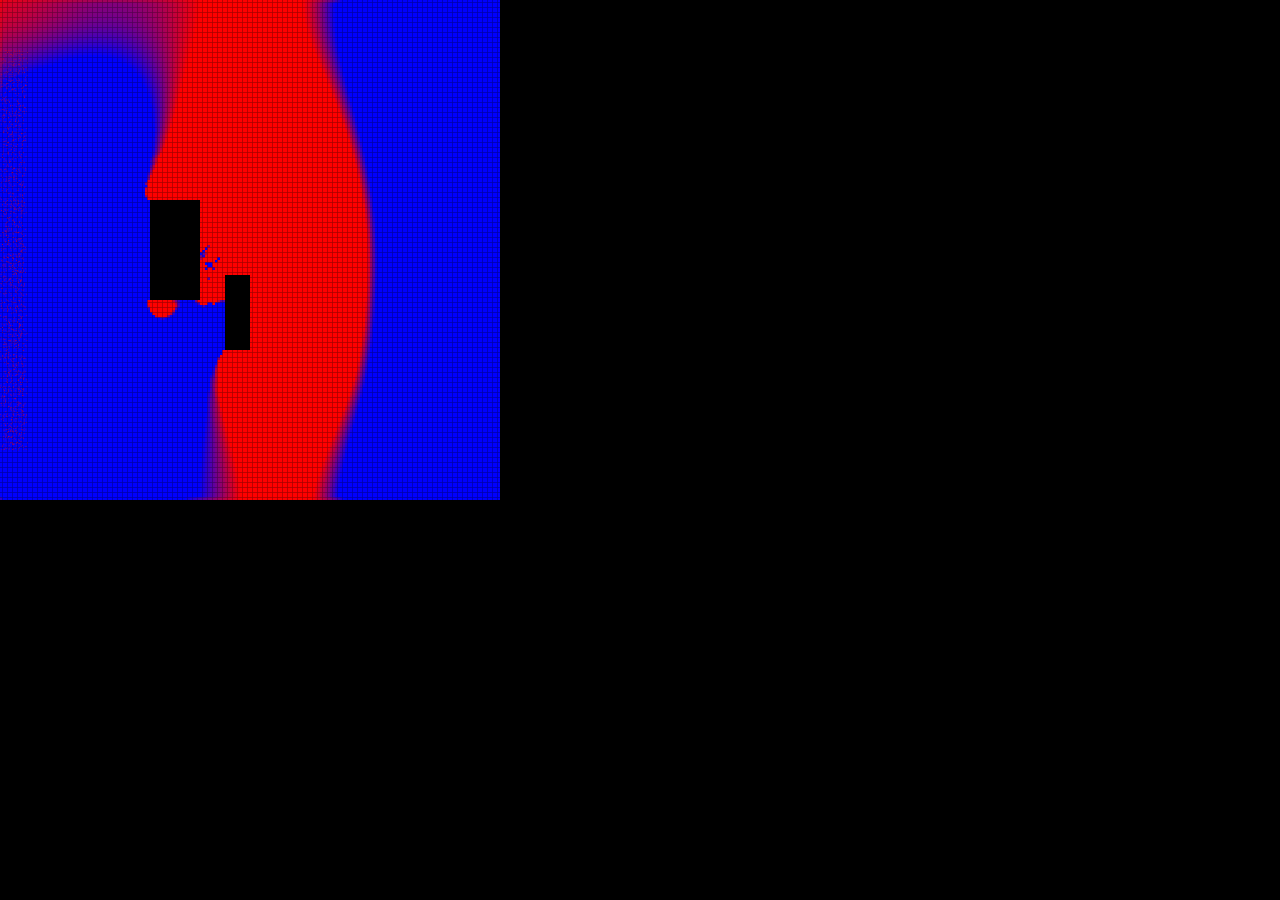
<file: index.html>
<!DOCTYPE html>
<html lang="en">
<head>
    <meta charset="UTF-8">
    <meta name="viewport" content="width=device-width, initial-scale=1.0">
    <title>Project</title>
    <link rel="stylesheet" href="style.css">
</head>
<body>

    <canvas id="projectCanvas"></canvas>
    <script src="main.js"></script>

</body>
</html>
</file>
<file: style.css>
*{
    border: 0px;
    margin: 0px;
    padding: 0px;
}
canvas{
    position: absolute;
    background-color: black;
    height: 100%;
    width: 100%;
}
</file>
